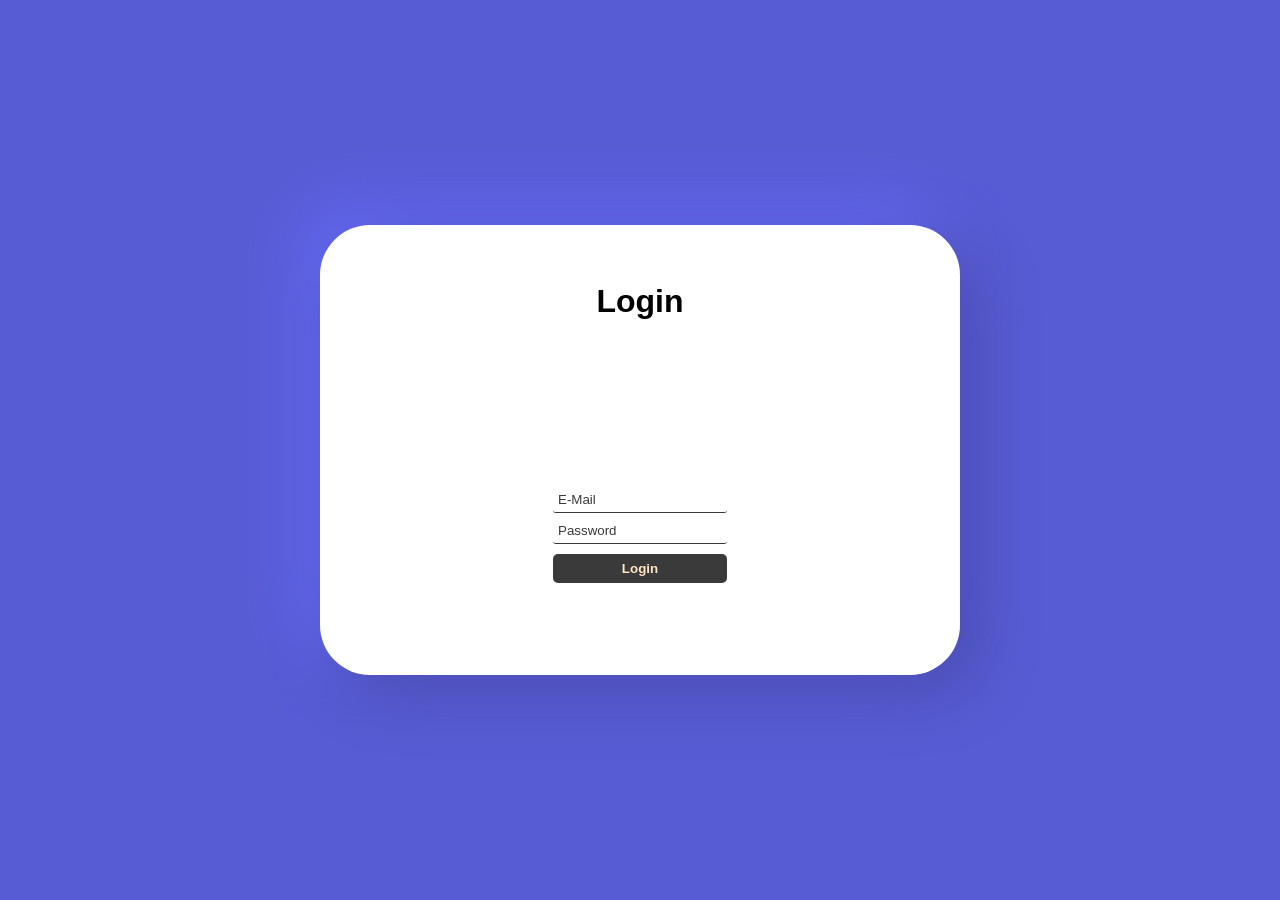
<file: index.html>
<!DOCTYPE html>
<html lang="en">

<head>
  <meta charset="UTF-8">
  <meta name="viewport" content="width=device-width, initial-scale=1.0">
  <title>Login</title>
 
  <link rel="stylesheet" href="login.css">
  
</head>

<body>
<script defer src="login.js"></script>


  <main id="main-holder">
    <h1 id="login-header">Login</h1>
    
    <div id="login-error-msg-holder">
      <p id="login-error-msg">Invalid username <span id="error-msg-second-line">and/or password</span></p>
    </div>
    
    <form id="login-form">
      <input type="text" name="username" id="username-field" class="login-form-field" placeholder="E-Mail">
      <input type="password" name="password" id="password-field" class="login-form-field" placeholder="Password">
      <input type="submit" value="Login" id="login-form-submit">
      <br>

      
    </form>
  
  </main>
</body>

</html>
</file>
<file: login.css>
html {
  height: 100%;
}

body {
  height: 100%;
  margin: 0;
  font-family: Arial, Helvetica, sans-serif;
  display: grid;
  justify-items: center;
  align-items: center;
  background-color: #585CD4;
  
}

#main-holder {
  width: 50%;
  height: 50%;
  display: grid;
  justify-items: center;
  align-items: center;
  background-color: #ffffff;
  border-radius: 7px;
  box-shadow: 0px 0px 5px 2px black;
  border-radius: 50px;
  border-radius: 50px;
  border-radius: 50px;
background: linear-gradient(145deg, #ffffff, #ffffff);
box-shadow:  20px 20px 60px #4b4eb4,
           -20px -20px 60px #656af4;

}

h1{
  text-align: center;
}

#login-error-msg-holder {
  width: 100%;
  height: 100%;
  display: grid;
  justify-items: center;
  align-items: center;
}

#login-error-msg {
  width: 23%;
  text-align: center;
  margin: 0;
  padding: 5px;
  font-size: 12px;
  font-weight: bold;
  color: #8a0000;
  border: 1px solid #8a0000;
  background-color: #e58f8f;
  opacity: 0;
}

#error-msg-second-line {
  display: block;
}

#login-form {
  align-self: flex-start;
  display: grid;
  justify-items: center;
  align-items: center;
}

.login-form-field::placeholder {
  color: #3a3a3a;
}

.login-form-field {
  border: none;
  border-bottom: 1px solid #3a3a3a;
  margin-bottom: 10px;
  border-radius: 3px;
  outline: none;
  padding: 0px 0px 5px 5px;
  background-color: #ffffff;;
}


#login-form-submit {
  width: 100%;
  padding: 7px;
  border: none;
  border-radius: 5px;
  color: #ffe4c4;
  font-weight: bold;
  background-color: #3a3a3a;
  cursor: pointer;
  outline: none;
}

 
#login-forms-submit {
  width: 100%;
  padding: 7px;
  border: none;
  border-radius: 5px;
  color: #ffffff;
  font-weight: bold;
  background-color: #3a3a3a;
  cursor: pointer;
  outline: none;
}
</file>
